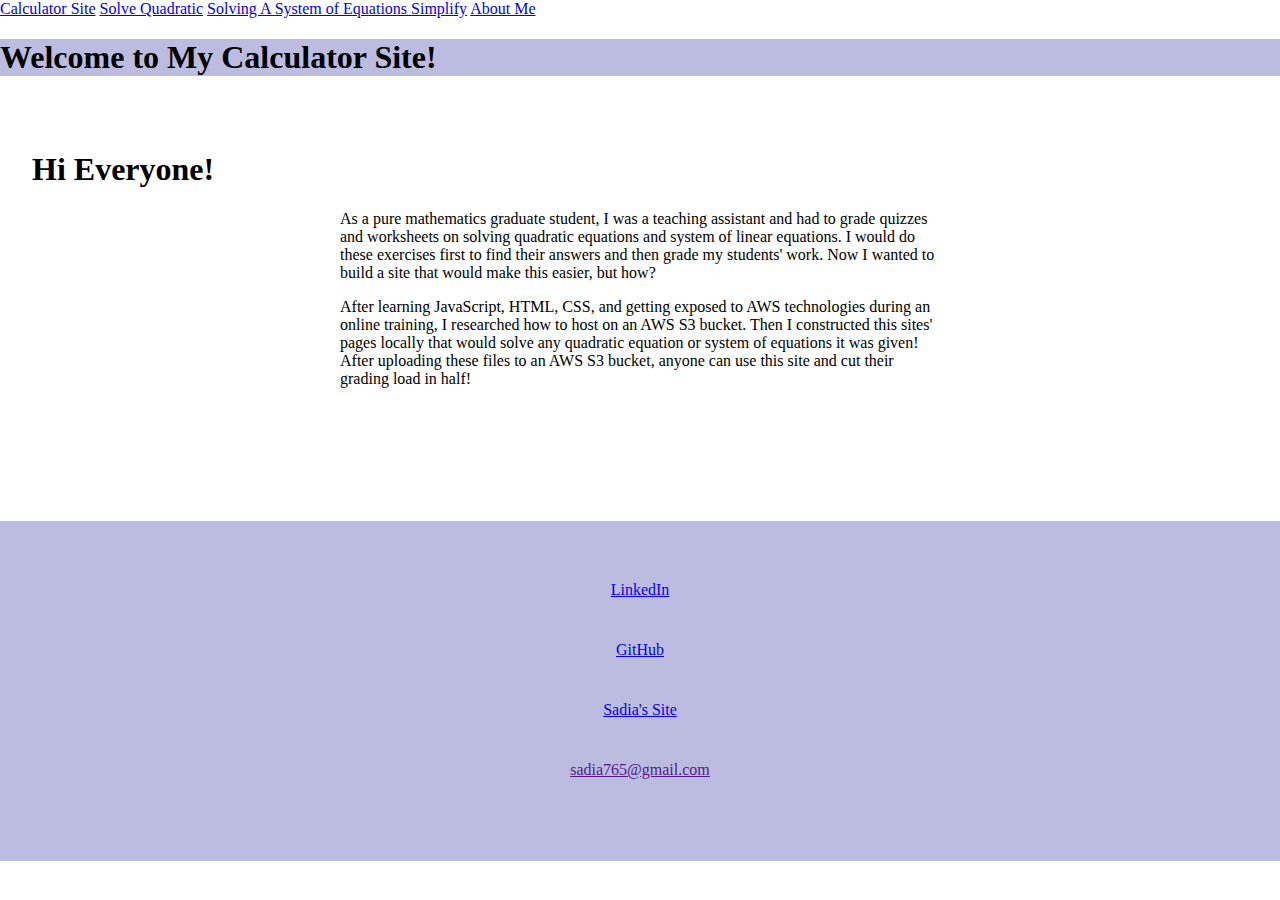
<file: Calculator/index.html>
<!DOCTYPE html>
<html lang="en">
  <head>
    <meta charset="UTF-8" />
    <meta name="viewport" content="width=device-width, initial-scale=1.0" />
    <title>Calculator</title>
    <link rel="shortcut icon" href="favicon.ico" type="image/x-icon" />
    <!-- CSS only -->
    <link rel="stylesheet" href="main.css" />
    <!-- to allow site to work and look the same locally, I included url with https 
    can comment out when upload and uncomment when debugging locally-->
    <link
      rel="stylesheet"
      href="https://stackpath.bootstrapcdn.com/bootstrap/4.5.1/css/bootstrap.min.css"
      integrity="sha384-VCmXjywReHh4PwowAiWNagnWcLhlEJLA5buUprzK8rxFgeH0kww/aWY76TfkUoSX"
      crossorigin="anonymous"
    />
    <!-- Also added url without http or https, this way it will link to the url based on the 
        base url, whether that is with http or https, it will automatically 
    go to http and otherwise go to https-->
    <!-- <link
      rel="stylesheet"
      href="//stackpath.bootstrapcdn.com/bootstrap/4.5.1/css/bootstrap.min.css"
      integrity="sha384-VCmXjywReHh4PwowAiWNagnWcLhlEJLA5buUprzK8rxFgeH0kww/aWY76TfkUoSX"
      crossorigin="anonymous"
    /> -->
  </head>

  <body>
    <nav class="navbar nav-pills navbar-expand-sm">
      <a class="nav-link active" href="index.html">Calculator Site</a>
      <a class="nav-link" href="quadratic.html">Solve Quadratic</a>
      <a class="nav-link" href="systemOfEquations.html">
        Solving A System of Equations
      </a>
      <a class="nav-link" href="mathAPI.html">Simplify</a>
      <a class="nav-link" href="aboutMe.html">About Me</a>
    </nav>
    <header class="jumbotron">
      <div class="row">
        <div>
          <h1>Welcome to My Calculator Site!</h1>
        </div>
      </div>
    </header>
    <main class="container">
      <div class="row">
        <div class="col-6">
          <h1>Hi Everyone!</h1>
        </div>
      </div>
      <div class="row">
        <div class="col-6">
          <p>
            As a pure mathematics graduate student, I was a teaching assistant and had to grade quizzes and worksheets 
            on solving quadratic equations and system of linear equations. I would do these exercises 
            first to find their answers and then grade my students' work. Now I wanted to build a site
            that would make this easier, but how? 
          </p>
          <p>
            After learning JavaScript, HTML, CSS, and getting exposed to AWS technologies during an 
            online training, I researched how to host on an AWS S3 bucket. Then I constructed this 
            sites' pages locally that would solve any quadratic equation or system of equations 
            it was given! After uploading these files to an AWS S3 bucket, anyone can use this site 
            and cut their grading load in half! 
          </p>
        </div>
      </div>
    </main>
    <footer class="atBottom">
      <!-- <h1>footer is here!</h1> -->
      <a
        class="btn btn-light"
        href="https://www.linkedin.com/in/sadia765/"
        role="button"
        >LinkedIn</a
      >
      <a class="btn btn-light" href="https://github.com/Sadia765" role="button"
        >GitHub</a
      >
      <a class="btn btn-light" href="https://sadia765.github.io/" role="button"
        >Sadia's Site</a
      >
      <a class="btn btn-light" href="" role="button">sadia765@gmail.com</a>
    </footer>
  </body>
</html>
</file>
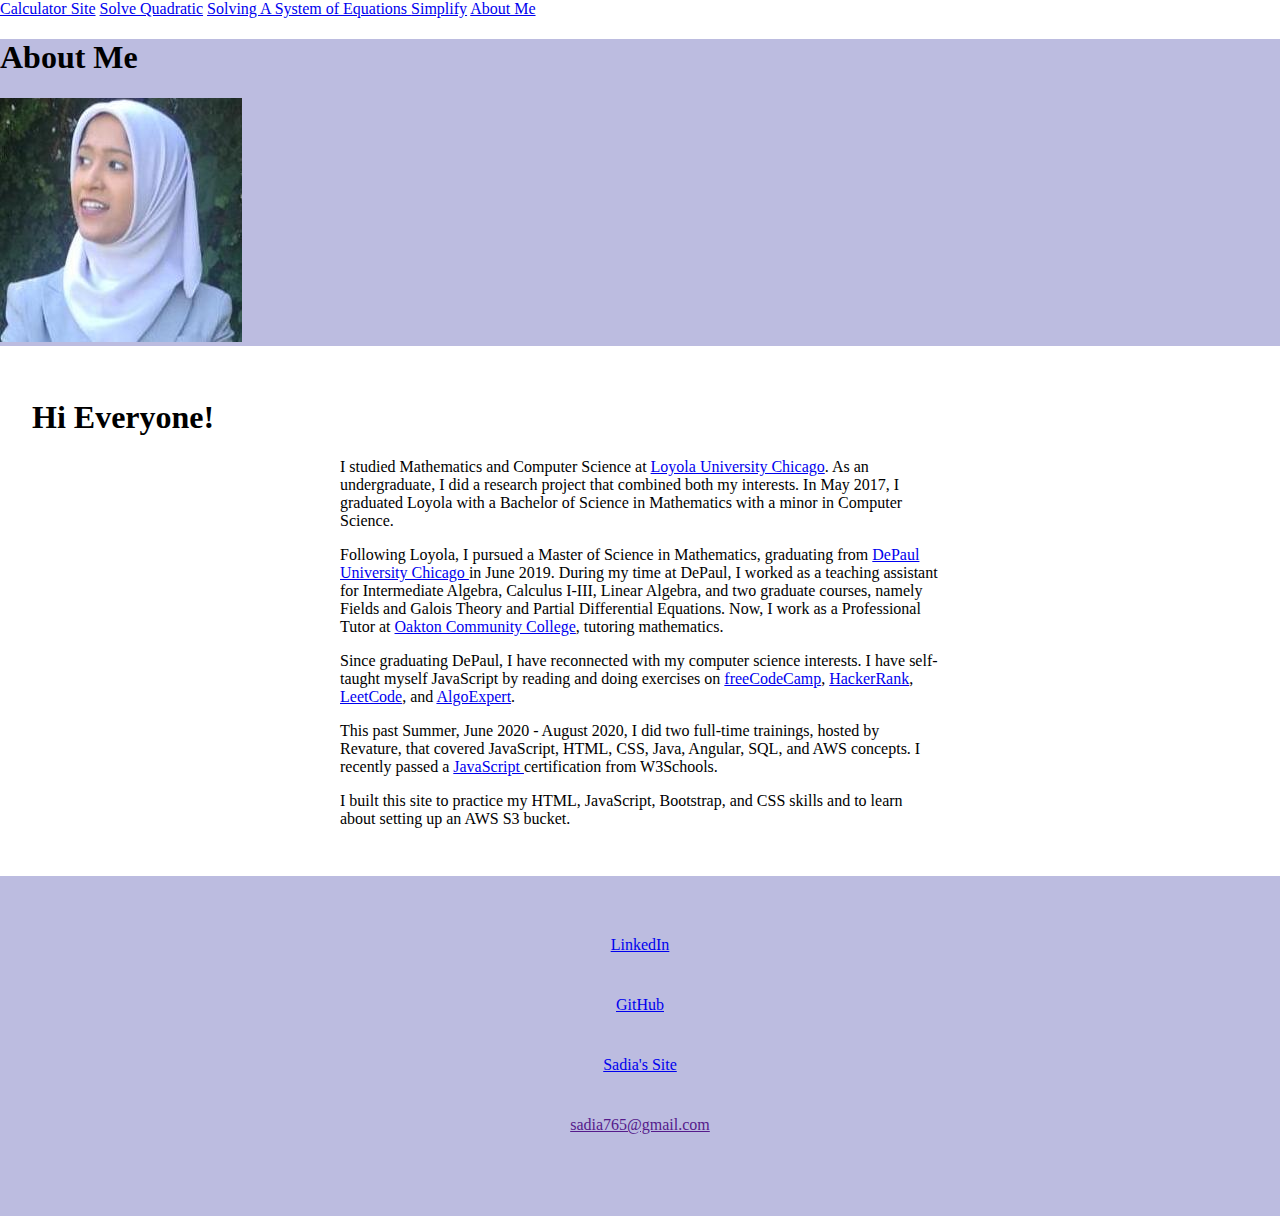
<file: Calculator/aboutMe.html>
<!DOCTYPE html>
<html lang="en">
  <head>
    <meta charset="UTF-8" />
    <meta name="viewport" content="width=device-width, initial-scale=1.0" />
    <title>Calculator</title>
    <link rel="shortcut icon" href="favicon.ico" type="image/x-icon" />
    <!-- CSS only -->
    <link rel="stylesheet" href="main.css" />
    <!-- to allow site to work and look the same locally, I included url with https 
    can comment out when upload and uncomment when debugging locally-->
    <link
      rel="stylesheet"
      href="https://stackpath.bootstrapcdn.com/bootstrap/4.5.1/css/bootstrap.min.css"
      integrity="sha384-VCmXjywReHh4PwowAiWNagnWcLhlEJLA5buUprzK8rxFgeH0kww/aWY76TfkUoSX"
      crossorigin="anonymous"
    />
    <!-- Also added url without http or https, this way it will link to the url based on the 
        base url, whether that is with http or https, it will automatically 
    go to http and otherwise go to https-->
    <!-- <link
      rel="stylesheet"
      href="//stackpath.bootstrapcdn.com/bootstrap/4.5.1/css/bootstrap.min.css"
      integrity="sha384-VCmXjywReHh4PwowAiWNagnWcLhlEJLA5buUprzK8rxFgeH0kww/aWY76TfkUoSX"
      crossorigin="anonymous"
    /> -->
  </head>

  <body>
    <nav class="navbar nav-pills navbar-expand-sm">
        <a class="nav-link" href="index.html">Calculator Site</a>
        <a class="nav-link" href="quadratic.html">Solve Quadratic</a>
        <a class="nav-link" href="systemOfEquations.html">
          Solving A System of Equations
        </a>
        <a class="nav-link" href="mathAPI.html">Simplify</a>
        <a class="nav-link active" href="aboutMe.html">About Me</a>
      </nav>
    <header class="jumbotron">
      <div class="row">
        <div class="col-5"></div>
        <div class="col-4">
          <h1>About Me</h1>
          <img src="SelfPortrait.jpg" />
        </div>
      </div>
    </header>
    <main class="container">
      <div class="row">
        <div class="col-6">
          <h1>Hi Everyone!</h1>
        </div>
      </div>
      <div class="row">
        <div class="col-6">
          <p>
            I studied Mathematics and Computer Science at
            <a href="https://www.luc.edu/">Loyola University Chicago</a>. As an
            undergraduate, I did a research project that combined both my
            interests. In May 2017, I graduated Loyola with a Bachelor of
            Science in Mathematics with a minor in Computer Science.
          </p>

          <p>
            Following Loyola, I pursued a Master of Science in Mathematics,
            graduating from
            <a href="https://www.depaul.edu/Pages/default.aspx">
              DePaul University Chicago
            </a>
            in June 2019. During my time at DePaul, I worked as a teaching
            assistant for Intermediate Algebra, Calculus I-III, Linear Algebra,
            and two graduate courses, namely Fields and Galois Theory and
            Partial Differential Equations. Now, I work as a Professional Tutor
            at <a href="https://www.oakton.edu/">Oakton Community College</a>,
            tutoring mathematics.
          </p>
        </div>
        <div class="col-6">
          <p>
            Since graduating DePaul, I have reconnected with my computer science
            interests. I have self-taught myself JavaScript by reading and doing
            exercises on
            <a href="https://www.freecodecamp.org/">freeCodeCamp</a>,
            <a href="https://www.hackerrank.com/dashboard">HackerRank</a>,
            <a href="https://leetcode.com/problemset/all/">LeetCode</a>, and
            <a href="https://www.algoexpert.io/product">AlgoExpert</a>.
          </p>

          <p>
            This past Summer, June 2020 - August 2020, I did two full-time
            trainings, hosted by Revature, that covered JavaScript, HTML, CSS,
            Java, Angular, SQL, and AWS concepts. I recently passed a
            <a href="JavaScriptCertification_w3schools.pdf"> JavaScript </a>
            certification from W3Schools.
          </p>

          <p>
            I built this site to practice my HTML, JavaScript, Bootstrap, and
            CSS skills and to learn about setting up an AWS S3 bucket.
          </p>
        </div>
      </div>
    </main>
    <footer class="atBottom">
      <!-- <h1>footer is here!</h1> -->
      <a
        class="btn btn-light"
        href="https://www.linkedin.com/in/sadia765/"
        role="button"
        >LinkedIn</a
      >
      <a class="btn btn-light" href="https://github.com/Sadia765" role="button"
        >GitHub</a
      >
      <a class="btn btn-light" href="https://sadia765.github.io/" role="button"
        >Sadia's Site</a
      >
      <a class="btn btn-light" href="" role="button">sadia765@gmail.com</a>
    </footer>
  </body>
</html>
</file>
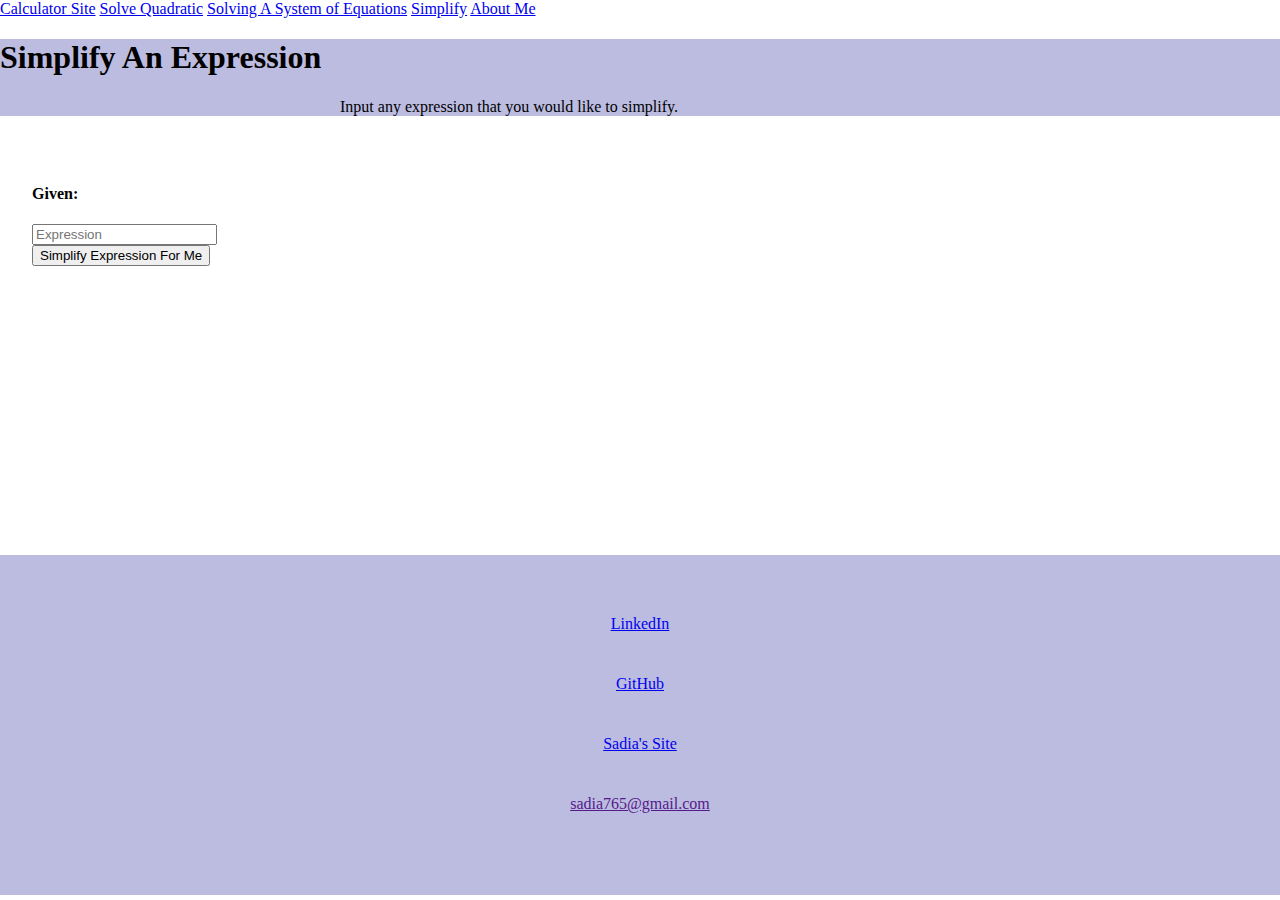
<file: Calculator/mathAPI.html>
<!DOCTYPE html>
<html lang="en">
  <head>
    <meta charset="UTF-8" />
    <meta name="viewport" content="width=device-width, initial-scale=1.0" />
    <title>Calculator</title>
    <link rel="shortcut icon" href="favicon.ico" type="image/x-icon" />
    <!-- CSS only -->
    <link rel="stylesheet" type="text/css" href="main.css" />
    <!-- to allow site to work and look the same locally, I included url with https 
    can comment out when upload and uncomment when debugging locally-->
    <link
      rel="stylesheet"
      href="https://stackpath.bootstrapcdn.com/bootstrap/4.5.1/css/bootstrap.min.css"
      integrity="sha384-VCmXjywReHh4PwowAiWNagnWcLhlEJLA5buUprzK8rxFgeH0kww/aWY76TfkUoSX"
      crossorigin="anonymous"
    />
    <!-- Also added url without http or https, this way it will link to the url based on the 
        base url, whether that is with http or https, it will automatically 
    go to http and otherwise go to https-->
    <!-- <link
      rel="stylesheet"
      href="//stackpath.bootstrapcdn.com/bootstrap/4.5.1/css/bootstrap.min.css"
      integrity="sha384-VCmXjywReHh4PwowAiWNagnWcLhlEJLA5buUprzK8rxFgeH0kww/aWY76TfkUoSX"
      crossorigin="anonymous"
    /> -->
    <script src="mathAPI.js"></script>
  </head>

  <body>
    <nav class="navbar nav-pills navbar-expand-sm">
      <a class="nav-link" href="index.html">Calculator Site</a>
      <a class="nav-link" href="quadratic.html">Solve Quadratic</a>
      <a class="nav-link" href="systemOfEquations.html"
        >Solving A System of Equations</a
      >
      <a class="nav-link active" href="mathAPI.html">Simplify</a>
      <a class="nav-link" href="aboutMe.html">About Me</a>
    </nav>
    <header class="jumbotron">
      <div class="row">
        <div>
          <h1>Simplify An Expression</h1>
          <p>Input any expression that you would like to simplify.</p>
        </div>
      </div>
    </header>
    <main class="container">
      <div>
        <h4>Given:</h4>
      </div>
      <div class="input-group mb-3">
        <input
          name="expr"
          id="expression"
          class="form-control"
          placeholder="Expression"
        />
      </div>
      <div>
        <button
          id="mathExternalAPI"
          type="submit"
          class="btn btn-outline-primary"
        >
          Simplify Expression For Me
        </button>
        <!-- <button id="useNewton" type="submit" class="btn btn-outline-primary">
          Use Newton To Simplify
        </button> -->
        <!-- <button id="evaluator" type="submit" class="btn btn-outline-primary">
          Use Evaluator to Simplify Expression For Me
        </button> -->
      </div>
      <div id="mathAPIAnswer">
        <!-- Hard coded button response shows up here -->
      </div>
      <div id="simplifiedExpr"></div>
      <!-- <div id="simplifiedExprWithNewton"></div>
      <div id="simplifiedWithEvaluator"></div> -->
    </main>
    <footer class="atBottom">
      <!-- <h1>footer is here!</h1> -->
      <a
        class="btn btn-light"
        href="https://www.linkedin.com/in/sadia765/"
        role="button"
        >LinkedIn</a
      >
      <a class="btn btn-light" href="https://github.com/Sadia765" role="button"
        >GitHub</a
      >
      <a class="btn btn-light" href="https://sadia765.github.io/" role="button"
        >Sadia's Site</a
      >
      <a class="btn btn-light" href="" role="button">sadia765@gmail.com</a>
    </footer>
  </body>
</html>
</file>
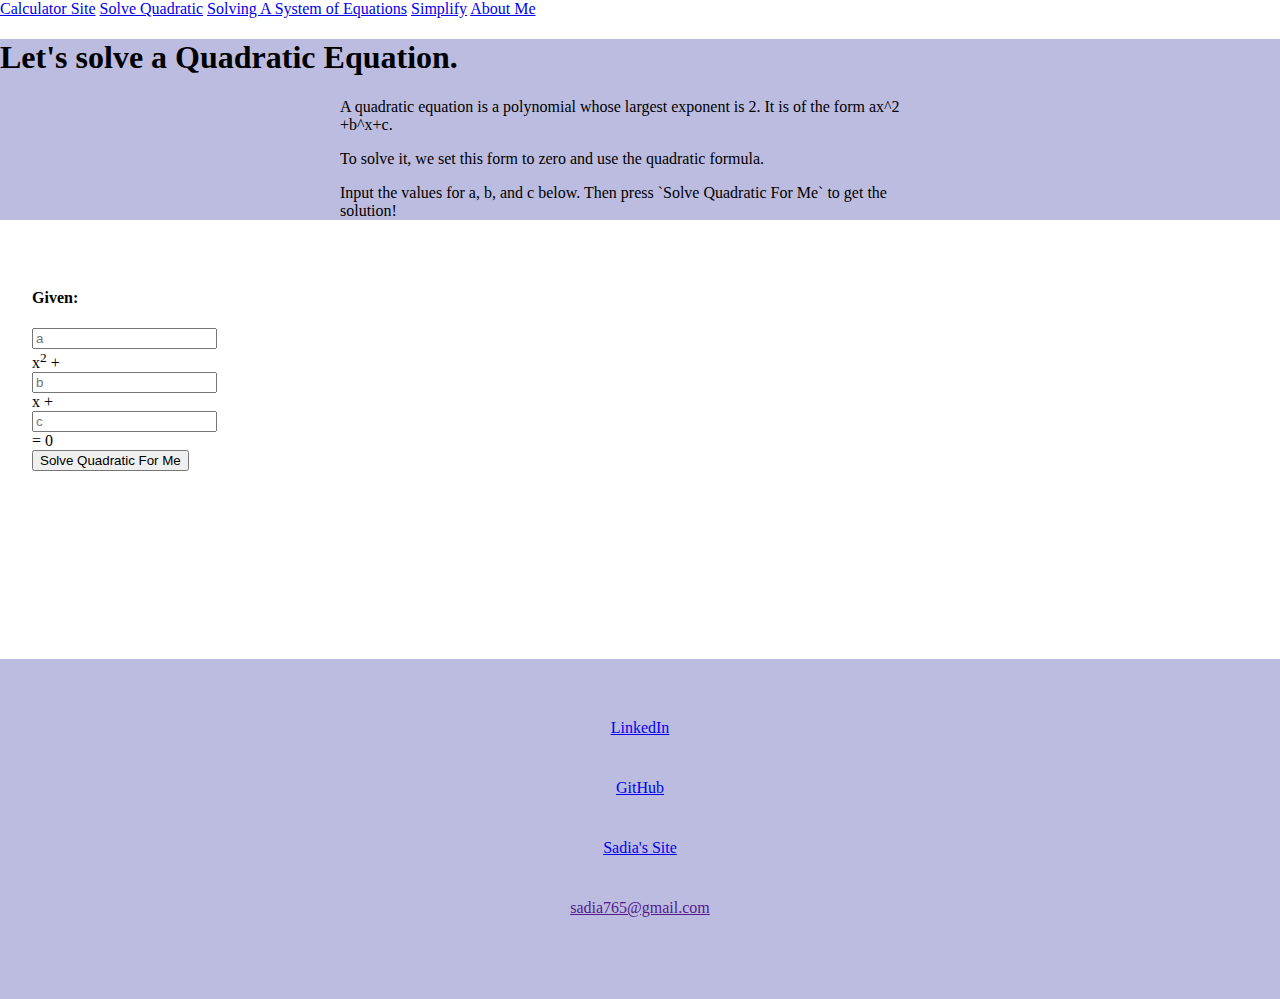
<file: Calculator/quadratic.html>
<!DOCTYPE html>
<html lang="en">

<head>
    <meta charset="UTF-8">
    <meta name="viewport" content="width=device-width, initial-scale=1.0">
    <title>Calculator</title>
    <link rel="shortcut icon" href="favicon.ico" type="image/x-icon">
    <!-- CSS only -->
    <link rel="stylesheet" type="text/css" href="main.css" />
    <!-- to allow site to work and look the same locally, I included url with https 
    can comment out when upload and uncomment when debugging locally-->
    <link
      rel="stylesheet"
      href="https://stackpath.bootstrapcdn.com/bootstrap/4.5.1/css/bootstrap.min.css"
      integrity="sha384-VCmXjywReHh4PwowAiWNagnWcLhlEJLA5buUprzK8rxFgeH0kww/aWY76TfkUoSX"
      crossorigin="anonymous"
    />
    <!-- Also added url without http or https, this way it will link to the url based on the 
        base url, whether that is with http or https, it will automatically 
    go to http and otherwise go to https-->
    <!-- <link
      rel="stylesheet"
      href="//stackpath.bootstrapcdn.com/bootstrap/4.5.1/css/bootstrap.min.css"
      integrity="sha384-VCmXjywReHh4PwowAiWNagnWcLhlEJLA5buUprzK8rxFgeH0kww/aWY76TfkUoSX"
      crossorigin="anonymous"
    /> -->
    <script src="quadratic.js"></script>
</head>

<body>
    <nav class="navbar nav-pills navbar-expand-sm">
        <a class="nav-link" href="index.html">Calculator Site</a>
        <a class="nav-link active" href="quadratic.html">Solve Quadratic</a>
        <a class="nav-link" href="systemOfEquations.html">Solving A System of Equations</a>
        <a class="nav-link" href="mathAPI.html">Simplify</a>
        <a class="nav-link" href="aboutMe.html">About Me</a>
    </nav>
    <header class="jumbotron">
        <div class="row">
            <div >
                <h1>Let's solve a Quadratic Equation.</h1>
                <p> A quadratic equation is a polynomial whose largest exponent is 2. It is of the form ax^2 +b^x+c.</p>
                <p>To solve it, we set this form to zero and use the quadratic formula.</p>
                <p> Input the values for a, b, and c below. Then press `Solve Quadratic For Me` to get the solution!</p>
            </div>

        </div>
    </header>
    <!-- <br> -->
    <main class="container">
        <div>
            <h4>Given: </h4>
        </div>
        <div class="input-group mb-3">
            <input id="coefXSqrd" type="number" class="form-control" placeholder="a">
            <div class="input-group-append">
                <span class="input-group-text">x<sup>2</sup> + </span>
            </div>
            <input id="coefX" type="number" class="form-control" placeholder="b">
            <div class="input-group-prepend">
                <span class="input-group-text">x + </span>
            </div>
            <input id="constant" type="number" class="form-control" placeholder="c">
            <div class="input-group-append">
                <span class="input-group-text"> = 0 </span>
            </div>
            
        </div>
        <div>
            <button id="quadraticButton" type="submit" class="btn btn-outline-primary">Solve Quadratic For Me</button>
        </div>
        <div id="quadraticAnswer">

        </div>
    </main>
    <footer class="atBottom">
      <!-- <h1>footer is here!</h1> -->
      <a
        class="btn btn-light"
        href="https://www.linkedin.com/in/sadia765/"
        role="button"
        >LinkedIn</a
      >
      <a class="btn btn-light" href="https://github.com/Sadia765" role="button"
        >GitHub</a
      >
      <a class="btn btn-light" href="https://sadia765.github.io/" role="button"
        >Sadia's Site</a
      >
      <a class="btn btn-light" href="" role="button">sadia765@gmail.com</a>
    </footer>

</html>
</file>
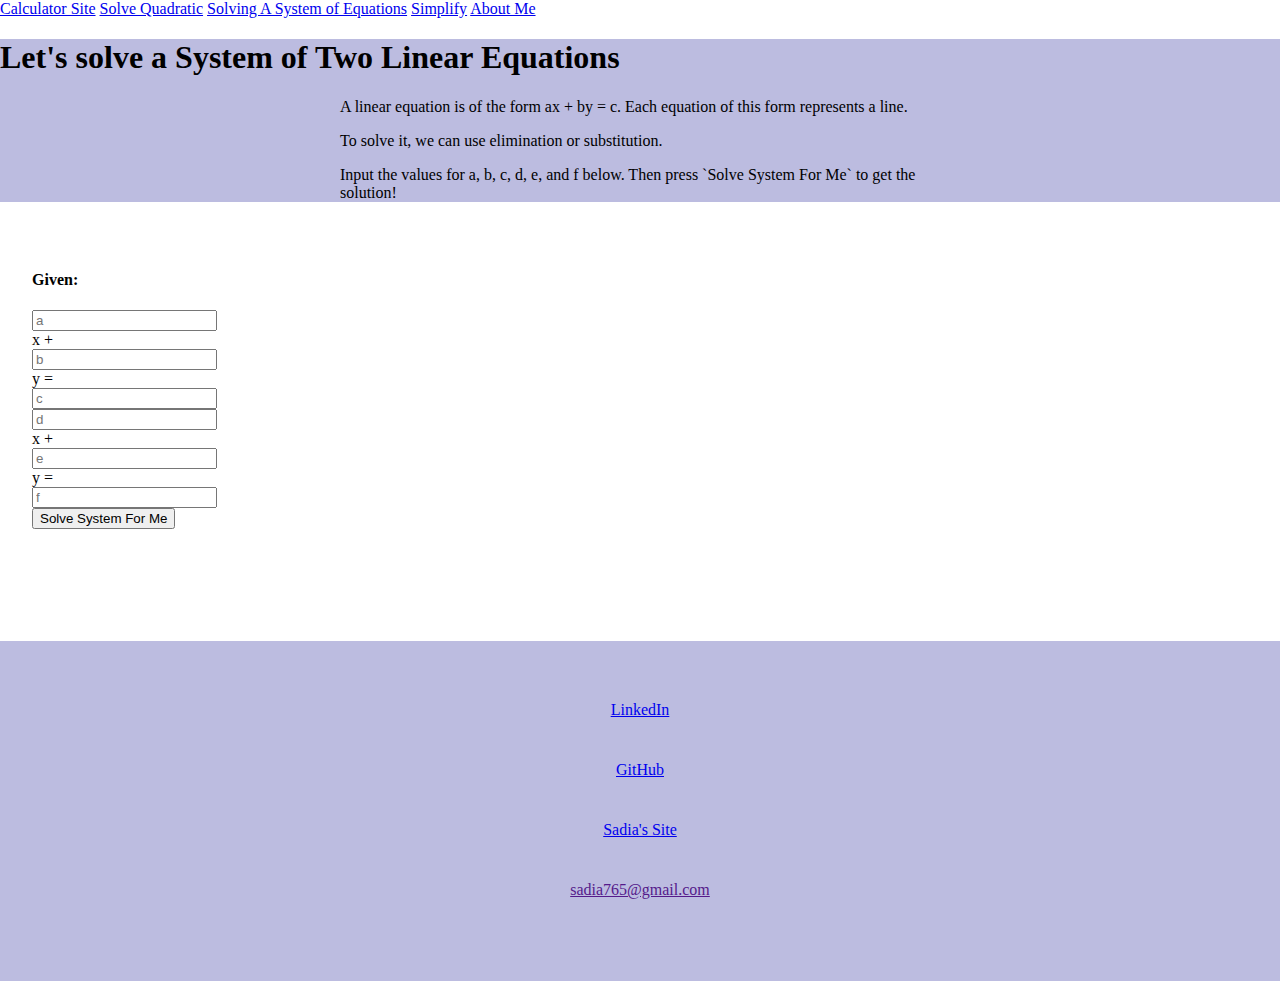
<file: Calculator/systemOfEquations.html>
<!DOCTYPE html>
<html lang="en">
  <head>
    <meta charset="UTF-8" />
    <meta name="viewport" content="width=device-width, initial-scale=1.0" />
    <title>Calculator</title>
    <link rel="stylesheet" type="text/css" href="main.css" />
    <link rel="shortcut icon" href="favicon.ico" type="image/x-icon">
    <!-- CSS only -->
    <!-- to allow site to work and look the same locally, I included url with https 
    can comment out when upload and uncomment when debugging locally-->
    <link
      rel="stylesheet"
      href="https://stackpath.bootstrapcdn.com/bootstrap/4.5.1/css/bootstrap.min.css"
      integrity="sha384-VCmXjywReHh4PwowAiWNagnWcLhlEJLA5buUprzK8rxFgeH0kww/aWY76TfkUoSX"
      crossorigin="anonymous"
    />
    <!-- Also added url without http or https, this way it will link to the url based on the 
        base url, whether that is with http or https, it will automatically 
    go to http and otherwise go to https-->
    <!-- <link
      rel="stylesheet"
      href="//stackpath.bootstrapcdn.com/bootstrap/4.5.1/css/bootstrap.min.css"
      integrity="sha384-VCmXjywReHh4PwowAiWNagnWcLhlEJLA5buUprzK8rxFgeH0kww/aWY76TfkUoSX"
      crossorigin="anonymous"
    /> -->
    <script src="systemOfEqns.js"></script>
  </head>

  <body>
    <nav class="navbar nav-pills navbar-expand-sm">
      <a class="nav-link" href="index.html">Calculator Site</a>
      <a class="nav-link" href="quadratic.html">Solve Quadratic</a>
      <a class="nav-link active" href="systemOfEquations.html"
        >Solving A System of Equations</a
      >
      <a class="nav-link" href="mathAPI.html">Simplify</a>
      <a class="nav-link" href="aboutMe.html">About Me</a>
    </nav>
    <header class="jumbotron">
      <div class="row">
        <div>
          <h1>Let's solve a System of Two Linear Equations</h1>
          <p> A linear equation is of the form ax + by = c. Each equation of this form represents a line.</p>
          <p>To solve it, we can use elimination or substitution.</p>
           <p> Input the values for a, b, c, d, e, and f below. Then press `Solve System For Me` to get the solution!</p>
        </div>
      </div>
    </header>
    <main class="container">
        <div>
            <h4>Given: </h4>
        </div>
        <div>
            <div class="input-group mb-3">
                <input id="aInput" type="number" class="form-control" placeholder="a" />
                <div class="input-group-append">
                    <span class="input-group-text">x + </span>
                </div>
                <input id="bInput" type="number" class="form-control" placeholder="b" />
                <div class="input-group-prepend">
                    <span class="input-group-text">y = </span>
                </div>
                <input id="cInput" type="number" class="form-control" placeholder="c"/>
            </div>
            <div class="input-group mb-3">
                <input id="dInput" type="number" class="form-control" placeholder="d"/>
                <div class="input-group-append">
                    <span class="input-group-text">x + </span>
                </div>
                <input id="eInput" type="number" class="form-control" placeholder="e"/>
                <div class="input-group-prepend">
                    <span class="input-group-text"> y = </span>
                </div>
                <input id="fInput" type="number" class="form-control" placeholder="f"/>
                
            </div>
        <div>
        <div>
            <button id="systemButton" type="submit" class="btn btn-outline-primary">
                Solve System For Me
            </button>
        </div>
        <div id="solveSystem">



        </div>
    </main>
    <footer class="atBottom">
      <!-- <h1>footer is here!</h1> -->
      <a
        class="btn btn-light"
        href="https://www.linkedin.com/in/sadia765/"
        role="button"
        >LinkedIn</a
      >
      <a class="btn btn-light" href="https://github.com/Sadia765" role="button"
        >GitHub</a
      >
      <a class="btn btn-light" href="https://sadia765.github.io/" role="button"
        >Sadia's Site</a
      >
      <a class="btn btn-light" href="" role="button">sadia765@gmail.com</a>
    </footer>
    
  </body>
</html>
</file>
<file: Calculator/main.css>
header {
  background: rgb(188, 188, 224);
}
main {
  /* make sure to cover the screen */
  min-height: 47vh;

  /* need a solid bg to hide the footer */
  background: white;

  /* put on top */
  position: relative;
  z-index: 1;

  /* font: 16px/1.4 system-ui, sans-serif; */
  padding: 2rem;
  margin: 0;
}

footer {
  /* put on bottom */
  position: sticky;
  top: 100vh;
  bottom: 0;
  left: 0;
  right: 0;
  width: 100%;

  background: rgb(188, 188, 224);
  /* background: rgb(244, 244, 245); */
  display: grid;
  place-items: center;
  padding: 50px;
  /* 50px; */
}

* {
  box-sizing: border-box;
}

body {
  margin: 0;
}
p {
  max-width: 600px;
  margin: 0 auto 1rem;
}

footer a {
  height: 2.5rem;
  /* padding: 25rem; */
  margin-top: 10px;
  margin-bottom: 10px;
  margin-right: 150px;
  margin-left: 150px;
}
/* footer {
  padding: 3px; 

  bottom: 0;
  left: 0;
  width: 100%;
  height: 2.5rem;
} */

/* #keepAtBottom {
  position: fixed;
  bottom: 1.5rem;
  left: 0;
  width: 100%;
  height: 2.5rem;
} */
</file>
